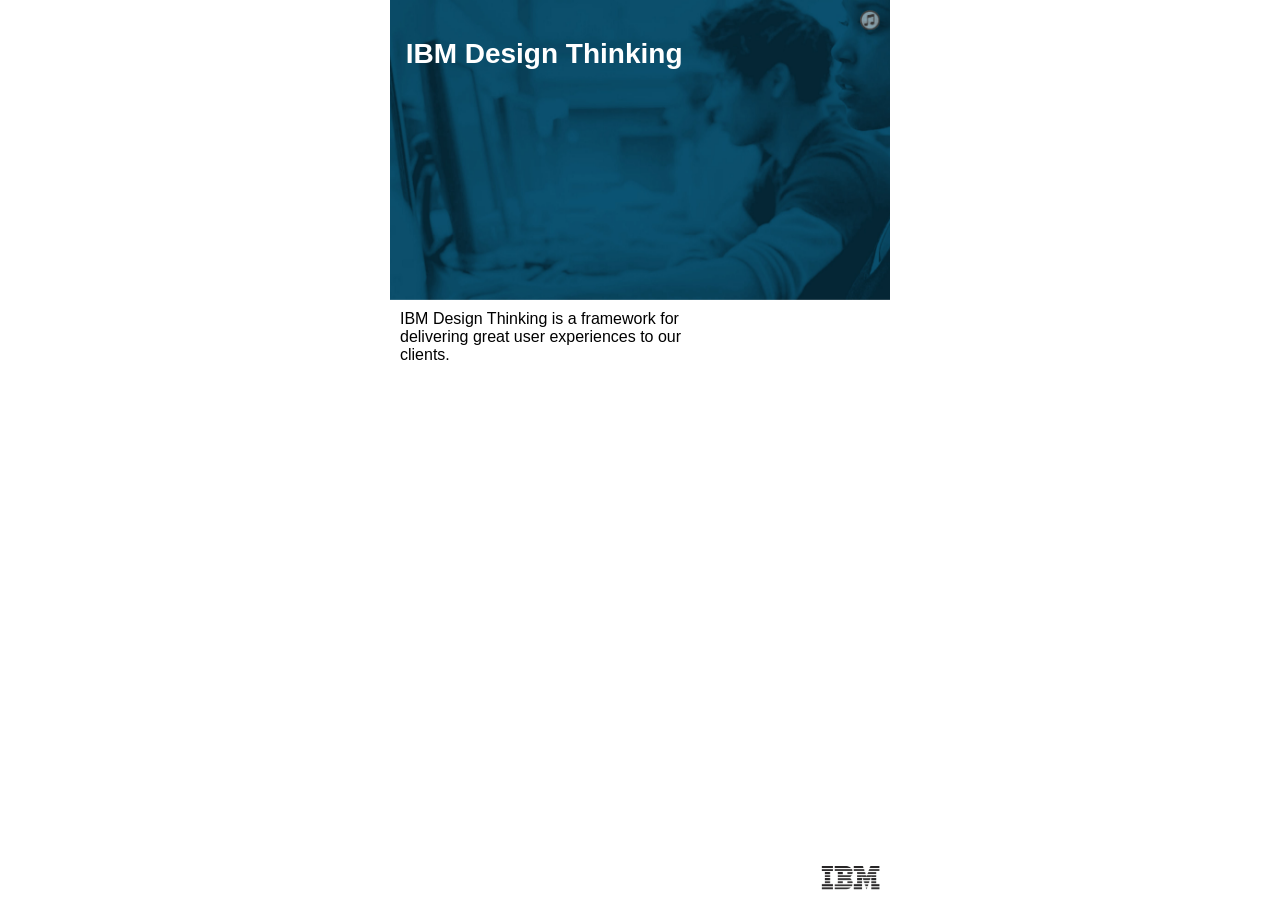
<file: webview/index.html>
﻿<!DOCTYPE html>
<html>
<head>
    <meta http-equiv="Content-Type" content="text/html; charset=utf-8"/>
    <title>Template</title>
    <meta name='viewport' content='width=device-width, initial-scale=1.0, maximum-scale=1.0'/>
    <link rel="stylesheet" href="css/swiper.min.css">
    <link rel="stylesheet" href="css/animate.min.css">
    <link rel="stylesheet" href="css/common.css">
    <!--<script src="js/jquery-1.10.1.min.js"></script>-->
    <!--<script src="js/swiper.3.1.2.jquery.min.js"></script>-->
    <script src="js/swiper.min.js"></script>
    <script src="js/swiper.animate.min.js"></script>
</head>
<body>
<div class="swiper-container">
    <div class="swiper-wrapper">

        <section class="swiper-slide swiper-slide1">
            <audio src=""></audio>
            <img src="images/audio.png" style="width:20px;height:20px; top:10px; right:10px; position: absolute; z-index: 999; " class="audioCtrl">
            <div class="ani text_element resize"
                 style="width: 310px; height:27px;left:10px;top:20px;z-index:2; font-weight: bold; font-size: 28px; color: white"
                 swiper-animate-effect="slideInLeft"
                 swiper-animate-duration="0.3s" swiper-animate-delay="0.1s">
                IBM Design Thinking
            </div>
            <img src="upload/bg1.jpg" class="ani img_element" style="height:300px;left:0px;top:0px;z-index:1; "
                 swiper-animate-effect="slideInLeft" swiper-animate-duration="0.3s" swiper-animate-delay="0.1s">

            <div class="ani text_element"
                 style=" width:310px; height: 50px; left:10px;top:310px;z-index:3;" swiper-animate-effect="slideInLeft"
                 swiper-animate-duration="0.3s" swiper-animate-delay="0.1s">
                IBM Design Thinking is a framework for delivering great user experiences to our clients.
            </div>
            <img src="upload/img5.jpg" class="ani img_element" style=" height:25px;right:10px;bottom:10px; z-index:1; "
                 swiper-animate-effect="slideInLeft" swiper-animate-duration="0.3s" swiper-animate-delay="0.1s">
        </section>

        <section class="swiper-slide swiper-slide2">
        <audio src=""></audio>
        <img src="images/audio.png" style="width:20px;height:20px; top:10px; right:10px; position: absolute; z-index: 999; " class="audioCtrl">
        <img src="upload/img1.jpg" class="ani img_element resize" id=""
             style=" height:200px;left:0px;top:0px;z-index:1; "
             swiper-animate-effect="slideInLeft" swiper-animate-duration="0.3s" swiper-animate-delay="0.1s">

        <div class="ani text_element resize"
             style="left:10px;top:230px;z-index:3;" swiper-animate-effect="slideInLeft"
             swiper-animate-duration="0.3s" swiper-animate-delay="0.1s">
            "Good design is good business."<br>
            — Thomas Watson Jr., 1973
        </div>
        <div class="ani text_element resize"
             style=" left:10px;top:300px;z-index:3;" swiper-animate-effect="slideInLeft"
             swiper-animate-duration="0.3s" swiper-animate-delay="0.1s">
            "There's one key to our future growth:the client experience."
        </div>
        <div class="ani text_element resize"
             style=" left:10px;top:370px;z-index:3;" swiper-animate-effect="slideInLeft"
             swiper-animate-duration="0.3s" swiper-animate-delay="0.1s">
            IBM Design Thinking is a framework for delivering great user experiences.
        </div>
    </section>

    <section class="swiper-slide swiper-slide3">
        <audio src=""></audio>
        <img src="images/audio.png" style="width:20px;height:20px; top:10px; right:10px; position: absolute; z-index: 999; " class="audioCtrl">
        <div class="ani text_element resize"
             style="top:20px; left:10px; z-index:3;padding: 10px; width: 290px; border-left: 3px solid #2c5f99;"
             swiper-animate-effect="slideInLeft"
             swiper-animate-duration="0.3s" swiper-animate-delay="0.1s">
            Articulates clear, direct, and easily understandable value.
        </div>
        <div class="ani text_element resize"
             style="top:100px; left:10px; z-index:3;padding: 10px;width: 290px; border-left: 3px solid #2c5f99;"
             swiper-animate-effect="slideInLeft"
             swiper-animate-duration="0.3s" swiper-animate-delay="0.1s">
            Identifies the users or class of users who will consume the value.
        </div>
        <div class="ani text_element resize"
             style="top:180px; left:10px; z-index:3;padding: 10px;width: 290px; border-left: 3px solid #2c5f99;"
             swiper-animate-effect="slideInLeft"
             swiper-animate-duration="0.3s" swiper-animate-delay="0.1s">
            Describes an outcome in language that is user-centric and implementation-agnostic.
        </div>
        <img src="upload/img6.jpg" class="ani img_element" style="height:150px; right:10px; bottom:30px; z-index:2;"
             swiper-animate-effect="slideInLeft" swiper-animate-duration="0.3s" swiper-animate-delay="0.1s">

    </section>

    <section class="swiper-slide swiper-slide4">
        <audio src=""></audio>
        <img src="images/audio.png" style="width:20px;height:20px; top:10px; right:10px; position: absolute; z-index: 999; " class="audioCtrl">
        <div class="ani text_element resize"
             style="top:30px;z-index:3;font-size: 20px; color: #2C5F99; text-align: center; font-weight: bold;  width: 320px;"
             swiper-animate-effect="slideInLeft"
             swiper-animate-duration="0.3s" swiper-animate-delay="0.1s">
            Principles & Core Practices
        </div>

        <div class="ani text_element resize"
             style="left:100px;top:120px;z-index:3; width: 220px;" swiper-animate-effect="slideInLeft"
             swiper-animate-duration="0.3s" swiper-animate-delay="0.1s">
            Invest for Market Outcomes
        </div>
        <img src="upload/img2.jpg" class="ani img_element resize"
             style=" width:70px; left:10px;top:100px;z-index:2;"
             swiper-animate-effect="slideInLeft" swiper-animate-duration="0.3s" swiper-animate-delay="0.1s">

        <div class="ani text_element resize"
             style="left:100px;top:250px;z-index:3; width: 220px;" swiper-animate-effect="slideInLeft"
             swiper-animate-duration="0.3s" swiper-animate-delay="0.1s">
            Envision the User Experience
        </div>
        <img src="upload/img3.jpg" class="ani img_element resize" style=" width:70px;left:10px;top:230px;z-index:2;"
             swiper-animate-effect="slideInLeft" swiper-animate-duration="0.3s" swiper-animate-delay="0.1s">

        <div class="ani text_element resize"
             style="left:100px;top:380px;z-index:3; width: 220px;" swiper-animate-effect="slideInLeft"
             swiper-animate-duration="0.3s" swiper-animate-delay="0.1s">
            Collaborate, Align, Engage!
        </div>
        <img src="upload/img4.jpg" class="ani img_element resize" style=" width:70px;left:10px;top:360px;z-index:2;"
             swiper-animate-effect="slideInLeft" swiper-animate-duration="0.3s" swiper-animate-delay="0.1s">
    </section>

    <section class="swiper-slide swiper-slide5"
             style="background: url(upload/bg.jpg) no-repeat bottom right #00c5f2; background-size: 300px 300px;">
        <audio src=""></audio>
        <img src="images/audio.png" style="width:20px;height:20px; top:10px; right:10px; position: absolute; z-index: 999; " class="audioCtrl">
        <div class="ani text_element resize"
             style="top:200px;z-index:1;font-size: 40px; color: white; text-align: center; width: 320px;"
             swiper-animate-effect="slideInLeft"
             swiper-animate-duration="0.3s" swiper-animate-delay="0.1s">
            Thanks!
        </div>
    </section>

        <section class="swiper-slide swiper-slide6" style="background: url('upload/bg_2.jpg') no-repeat left top #7F1C7D">
            <audio src=""></audio>
            <img src="images/audio.png" style="width:20px;height:20px; top:10px; right:10px; position: absolute; z-index: 999; " class="audioCtrl">
            <div class="ani text_element resize"
                 style="left:10px;top:50px; font-size: 30px; font-weight: bold; color: #fff;" swiper-animate-effect="slideInLeft"
                 swiper-animate-duration="0.3s" swiper-animate-delay="0.1s">
                IBM Digital Sales
            </div>
            <div class="ani text_element resize"
                 style="left:10px;top:90px; font-weight: bold; color: #fff;" swiper-animate-effect="slideInLeft"
                 swiper-animate-duration="0.3s" swiper-animate-delay="0.1s">
                Subtitle of presentation if needed
            </div>
            <div class="ani text_element resize"
                 style="left:10px;top:380px; color: #fff;" swiper-animate-effect="slideInLeft"
                 swiper-animate-duration="0.3s" swiper-animate-delay="0.1s">
                Name of presenter, Title of presenter, Date of presentation in local format, Location of presentation
            </div>
            <img src="upload/Picture1.png" class="ani img_element resize"
                 style="height:15px; left:270px;top:460px;z-index:1; "
                 swiper-animate-effect="slideInLeft" swiper-animate-duration="0.3s" swiper-animate-delay="0.1s">
            <img src="upload/Picture2.png" class="ani img_element resize"
                 style="height:10px; left:5px;top:465px;z-index:1; "
                 swiper-animate-effect="slideInLeft" swiper-animate-duration="0.3s" swiper-animate-delay="0.1s">
        </section>

        <section class="swiper-slide swiper-slide7" style="background: #000">
            <audio src=""></audio>
            <img src="images/audio.png" style="width:20px;height:20px; top:10px; right:10px; position: absolute; z-index: 999; " class="audioCtrl">
            <div class="ani text_element resize"
                 style="left:10px;top:50px; font-size: 24px; font-weight: bold; color: #7F1C7D;" swiper-animate-effect="slideInLeft"
                 swiper-animate-duration="0.3s" swiper-animate-delay="0.1s">
                Agenda
            </div>
            <ul class="ani resize"
                 style="left:30px;top:90px; color: #fff; padding-left: 10px;" swiper-animate-effect="slideInLeft"
                 swiper-animate-duration="0.3s" swiper-animate-delay="0.1s">
                <li style="margin: 10px 0;">
                    <p class="text_element" style="font-weight: bold; width: 250px;">Agenda heading 1</p>
                    <p class="text_element" style="padding-left:10px; margin-top: 10px; width: 250px;">Agenda content......</p>
                </li>
                <li style="margin: 10px 0;">
                    <p class="text_element" style="font-weight: bold; width: 250px;">Agenda heading 2</p>
                    <p class="text_element" style="padding-left:10px; margin-top: 10px; width: 250px;">Agenda content......</p>
                </li>
                <li style="margin: 10px 0;">
                    <p class="text_element" style="font-weight: bold; width: 250px;">Agenda heading 3</p>
                    <p class="text_element" style="padding-left:10px; margin-top: 10px; width: 250px;">Agenda content......</p>
                </li>
            </ul>
            <img src="upload/Picture1.png" class="ani img_element resize"
                 style="height:15px; left:270px;top:460px;z-index:1; "
                 swiper-animate-effect="slideInLeft" swiper-animate-duration="0.3s" swiper-animate-delay="0.1s">
            <img src="upload/Picture2.png" class="ani img_element resize"
                 style="height:10px; left:5px;top:465px;z-index:1; "
                 swiper-animate-effect="slideInLeft" swiper-animate-duration="0.3s" swiper-animate-delay="0.1s">
        </section>

        <section class="swiper-slide swiper-slide8" style="background: #000">
            <audio src=""></audio>
            <img src="images/audio.png" style="width:20px;height:20px; top:10px; right:10px; position: absolute; z-index: 999; " class="audioCtrl">
            <div class="ani text_element resize"
                 style="left:10px;top:50px; font-size: 24px; font-weight: bold; color: #7F1C7D;" swiper-animate-effect="slideInLeft"
                 swiper-animate-duration="0.3s" swiper-animate-delay="0.1s">
                Click to add title
            </div>
            <div class="ani text_element resize"
                 style="left:10px;top:110px; width: 300px; color: #fff;" swiper-animate-effect="slideInLeft"
                 swiper-animate-duration="0.3s" swiper-animate-delay="0.1s">
                click to add content... click to add content... click to add content...
            </div>
            <img src="upload/Picture1.png" class="ani img_element resize"
                 style="height:15px; left:270px;top:460px;z-index:1; "
                 swiper-animate-effect="slideInLeft" swiper-animate-duration="0.3s" swiper-animate-delay="0.1s">
            <img src="upload/Picture2.png" class="ani img_element resize"
                 style="height:10px; left:5px;top:465px;z-index:1; "
                 swiper-animate-effect="slideInLeft" swiper-animate-duration="0.3s" swiper-animate-delay="0.1s">
        </section>

        <section class="swiper-slide swiper-slide9" style="background: #7F1C7D">
            <audio src=""></audio>
            <img src="images/audio.png" style="width:20px;height:20px; top:10px; right:10px; position: absolute; z-index: 999; " class="audioCtrl">
            <img src="upload/Picture1.png" class="ani img_element resize"
                 style=" left:110px;top:219px;z-index:1; "
                 swiper-animate-effect="slideInLeft" swiper-animate-duration="0.3s" swiper-animate-delay="0.1s">
            <div class="ani text_element resize"
                 style="left:5px;top:465px; color: #fff; font-size: 10px;" swiper-animate-effect="slideInLeft"
                 swiper-animate-duration="0.3s" swiper-animate-delay="0.1s">
                @2015 IBM Corporation
            </div>
        </section>
    </div>
    <img src="images/arrow.png" style="width:20px;height:15px; top:450px; left:160px; margin-left: -10px;" id="array" class="resize">
    <!--<div class="swiper-pagination"></div>-->
</div>

<script src="js/templateCommon.js"></script>
<script src="js/templateUtils.js"></script>
</body>
</html>
</file>
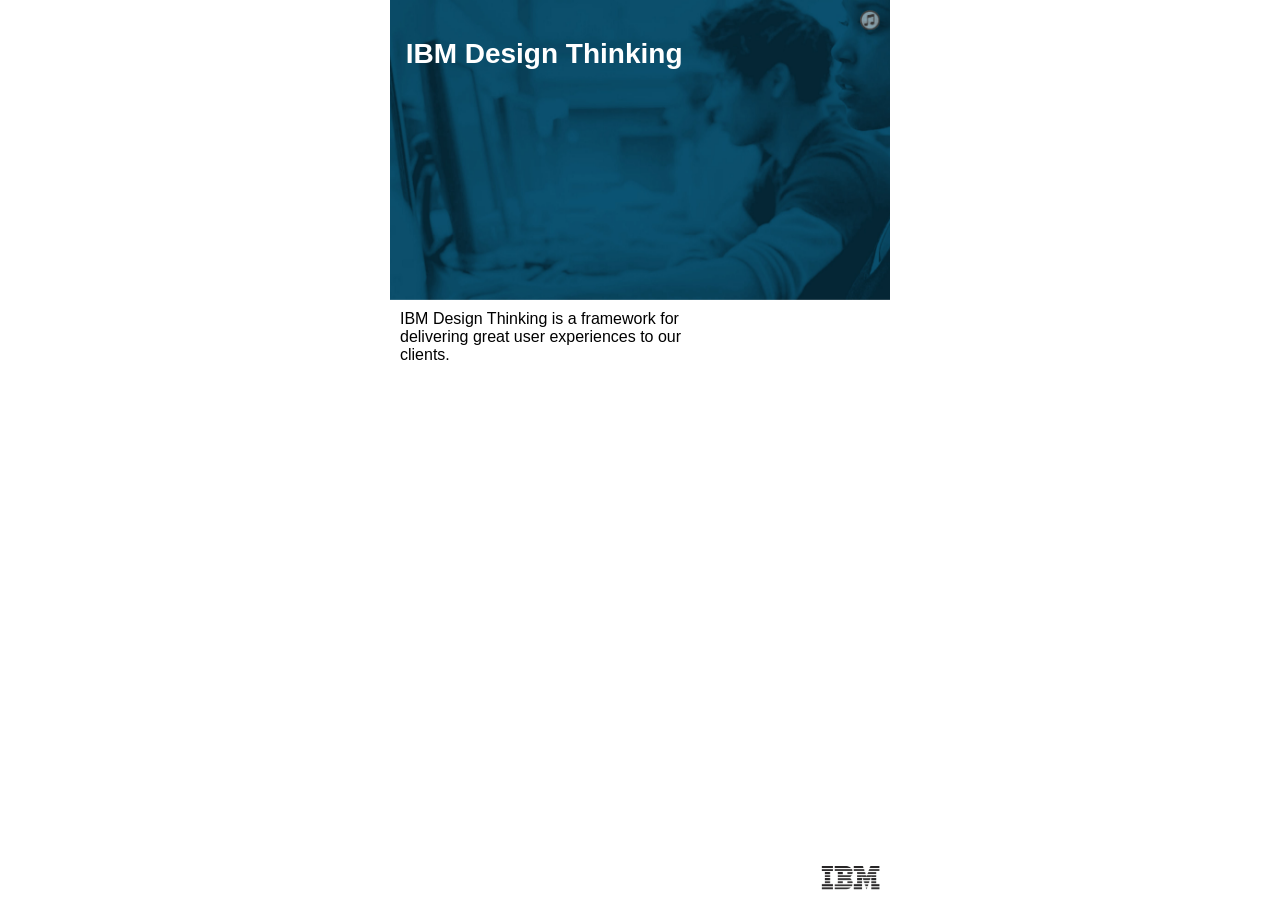
<file: webview/template_1.html>
﻿<!DOCTYPE html>
<html>
<head>
    <meta http-equiv="Content-Type" content="text/html; charset=utf-8"/>
    <title>Template</title>
    <meta name='viewport' content='width=device-width, initial-scale=1.0, maximum-scale=1.0'/>
    <link rel="stylesheet" href="css/swiper.min.css">
    <link rel="stylesheet" href="css/animate.min.css">
    <link rel="stylesheet" href="css/common.css">
    <!--<script src="js/jquery-1.10.1.min.js"></script>-->
    <!--<script src="js/swiper.3.1.2.jquery.min.js"></script>-->
    <script src="js/swiper.min.js"></script>
    <script src="js/swiper.animate.min.js"></script>
</head>
<body>
<div class="swiper-container">
    <div class="swiper-wrapper">

        <section class="swiper-slide swiper-slide1">
            <audio src=""></audio>
            <img src="images/audio.png" style="width:20px;height:20px; top:10px; right:10px; position: absolute; z-index: 999; " class="audioCtrl">
            <div class="ani text_element resize"
                 style="width: 310px; height:27px;left:10px;top:20px;z-index:2; font-weight: bold; font-size: 28px; color: white"
                 swiper-animate-effect="slideInLeft"
                 swiper-animate-duration="0.3s" swiper-animate-delay="0.1s">
                IBM Design Thinking
            </div>
            <img src="upload/bg1.jpg" class="ani img_element" style="height:300px;left:0px;top:0px;z-index:1; "
                 swiper-animate-effect="slideInLeft" swiper-animate-duration="0.3s" swiper-animate-delay="0.1s">

            <div class="ani text_element"
                 style=" width:310px; height: 50px; left:10px;top:310px;z-index:3;" swiper-animate-effect="slideInLeft"
                 swiper-animate-duration="0.3s" swiper-animate-delay="0.1s">
                IBM Design Thinking is a framework for delivering great user experiences to our clients.
            </div>
            <img src="upload/img5.jpg" class="ani img_element" style=" height:25px;right:10px;bottom:10px; z-index:1; "
                 swiper-animate-effect="slideInLeft" swiper-animate-duration="0.3s" swiper-animate-delay="0.1s">
        </section>

    </div>
    <img src="images/arrow.png" style="width:20px;height:15px; top:450px; left:160px; margin-left: -10px;" id="array" class="resize">
    <!--<div class="swiper-pagination"></div>-->
</div>

<script src="js/templateCommon.js"></script>
<script src="js/templateUtils.js"></script>
</body>
</html>
</file>
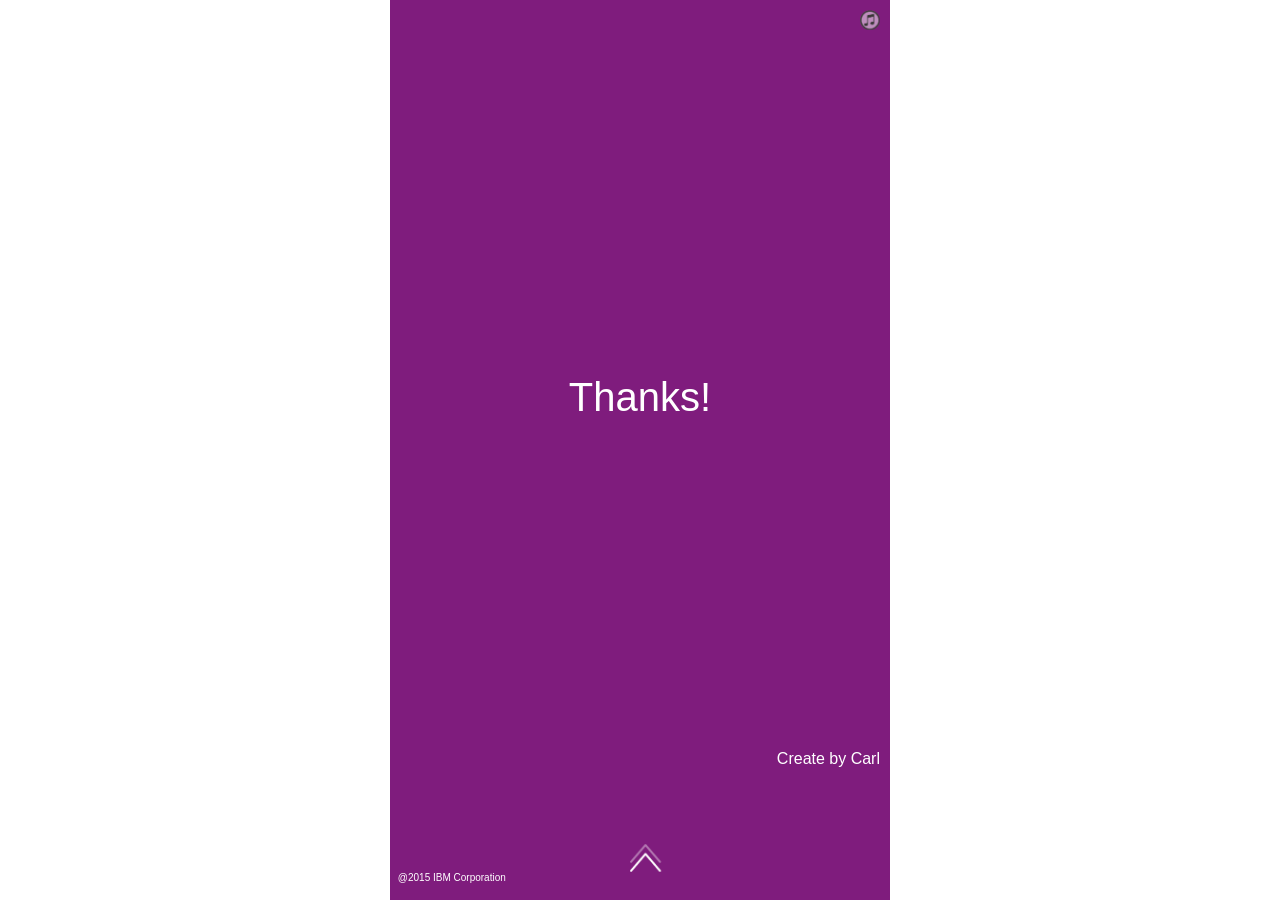
<file: webview/template_10.html>
﻿<!DOCTYPE html>
<html>
<head>
    <meta http-equiv="Content-Type" content="text/html; charset=utf-8"/>
    <title>Template</title>
    <meta name='viewport' content='width=device-width, initial-scale=1.0, maximum-scale=1.0'/>
    <link rel="stylesheet" href="css/swiper.min.css">
    <link rel="stylesheet" href="css/animate.min.css">
    <link rel="stylesheet" href="css/common.css">
    <!--<script src="js/jquery-1.10.1.min.js"></script>-->
    <!--<script src="js/swiper.3.1.2.jquery.min.js"></script>-->
    <script src="js/swiper.min.js"></script>
    <script src="js/swiper.animate.min.js"></script>
</head>
<body>
<div class="swiper-container">
    <div class="swiper-wrapper">

        <section class="swiper-slide swiper-slide9" style="background: #7F1C7D">
            <audio src=""></audio>
            <img src="images/audio.png" style="width:20px;height:20px; top:10px; right:10px; position: absolute; z-index: 999; " class="audioCtrl">
            <div class="ani text_element resize"
                 style="top:200px;z-index:1;font-size: 40px; color: white; text-align: center; width: 320px;"
                 swiper-animate-effect="slideInLeft"
                 swiper-animate-duration="0.3s" swiper-animate-delay="0.1s">
                Thanks!
            </div>
            <div class="ani text_element resize"
                 style="right:10px;top:400px; color: #fff;" swiper-animate-effect="slideInLeft"
                 swiper-animate-duration="0.3s" swiper-animate-delay="0.1s">
                Create by Carl
            </div>
            <div class="ani text_element resize"
                 style="left:5px;top:465px; color: #fff; font-size: 10px;" swiper-animate-effect="slideInLeft"
                 swiper-animate-duration="0.3s" swiper-animate-delay="0.1s">
                @2015 IBM Corporation
            </div>
        </section>

    </div>
    <img src="images/arrow.png" style="width:20px;height:15px; top:450px; left:160px; margin-left: -10px;" id="array" class="resize">
    <!--<div class="swiper-pagination"></div>-->
</div>

<script src="js/templateCommon.js"></script>
<script src="js/templateUtils.js"></script>
</body>
</html>
</file>
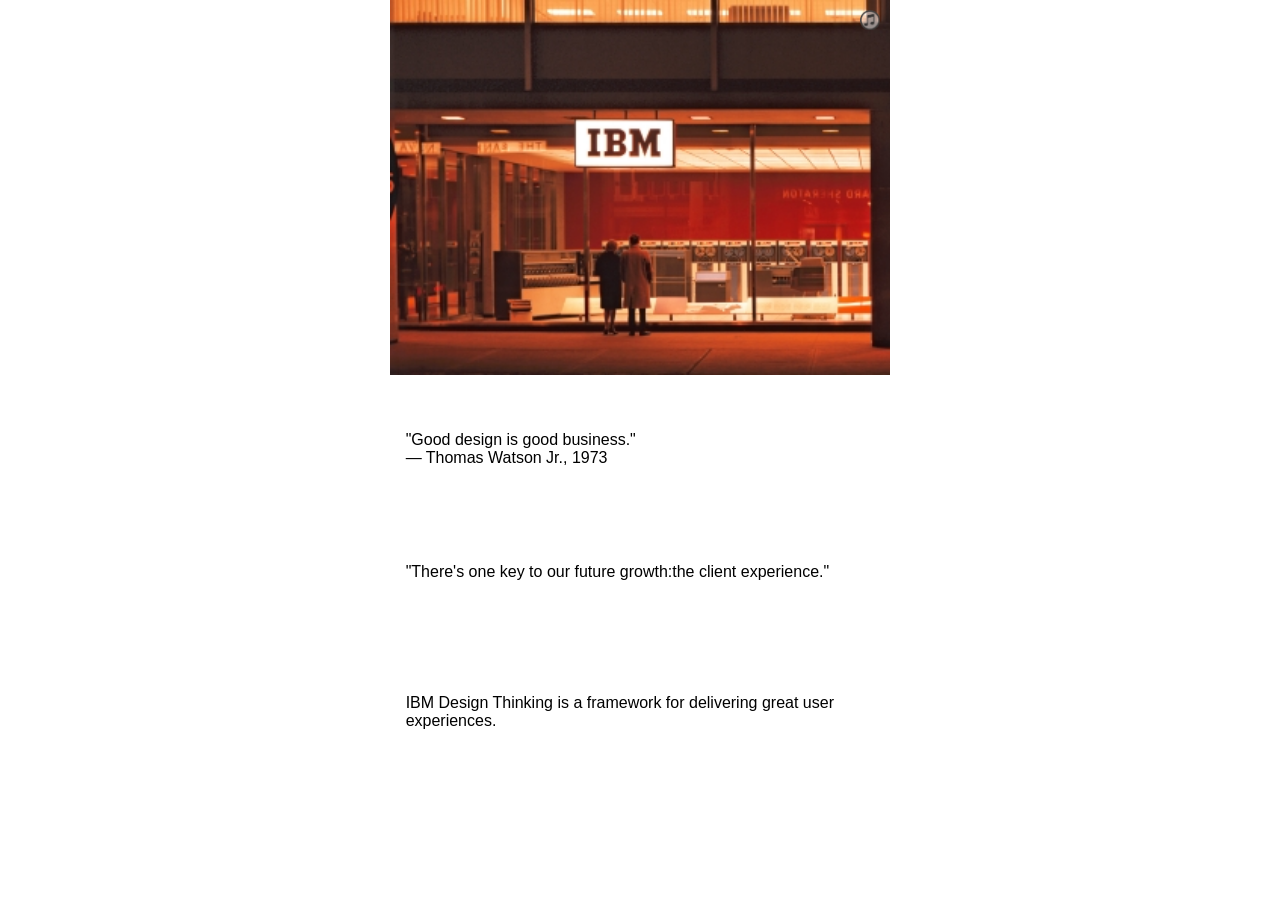
<file: webview/template_2.html>
﻿<!DOCTYPE html>
<html>
<head>
    <meta http-equiv="Content-Type" content="text/html; charset=utf-8"/>
    <title>Template</title>
    <meta name='viewport' content='width=device-width, initial-scale=1.0, maximum-scale=1.0'/>
    <link rel="stylesheet" href="css/swiper.min.css">
    <link rel="stylesheet" href="css/animate.min.css">
    <link rel="stylesheet" href="css/common.css">
    <!--<script src="js/jquery-1.10.1.min.js"></script>-->
    <!--<script src="js/swiper.3.1.2.jquery.min.js"></script>-->
    <script src="js/swiper.min.js"></script>
    <script src="js/swiper.animate.min.js"></script>
</head>
<body>
<div class="swiper-container">
    <div class="swiper-wrapper">

        <section class="swiper-slide swiper-slide2">
            <audio src=""></audio>
            <img src="images/audio.png" style="width:20px;height:20px; top:10px; right:10px; position: absolute; z-index: 999; " class="audioCtrl">
            <img src="upload/img1.jpg" class="ani img_element resize" id=""
                 style=" height:200px;left:0px;top:0px;z-index:1; "
                 swiper-animate-effect="slideInLeft" swiper-animate-duration="0.3s" swiper-animate-delay="0.1s">

            <div class="ani text_element resize"
                 style="left:10px;top:230px;z-index:3;" swiper-animate-effect="slideInLeft"
                 swiper-animate-duration="0.3s" swiper-animate-delay="0.1s">
                "Good design is good business."<br>
                — Thomas Watson Jr., 1973
            </div>
            <div class="ani text_element resize"
                 style=" left:10px;top:300px;z-index:3;" swiper-animate-effect="slideInLeft"
                 swiper-animate-duration="0.3s" swiper-animate-delay="0.1s">
                "There's one key to our future growth:the client experience."
            </div>
            <div class="ani text_element resize"
                 style=" left:10px;top:370px;z-index:3;" swiper-animate-effect="slideInLeft"
                 swiper-animate-duration="0.3s" swiper-animate-delay="0.1s">
                IBM Design Thinking is a framework for delivering great user experiences.
            </div>
        </section>

    </div>
    <img src="images/arrow.png" style="width:20px;height:15px; top:450px; left:160px; margin-left: -10px;" id="array" class="resize">
    <!--<div class="swiper-pagination"></div>-->
</div>

<script src="js/templateCommon.js"></script>
<script src="js/templateUtils.js"></script>
</body>
</html>
</file>
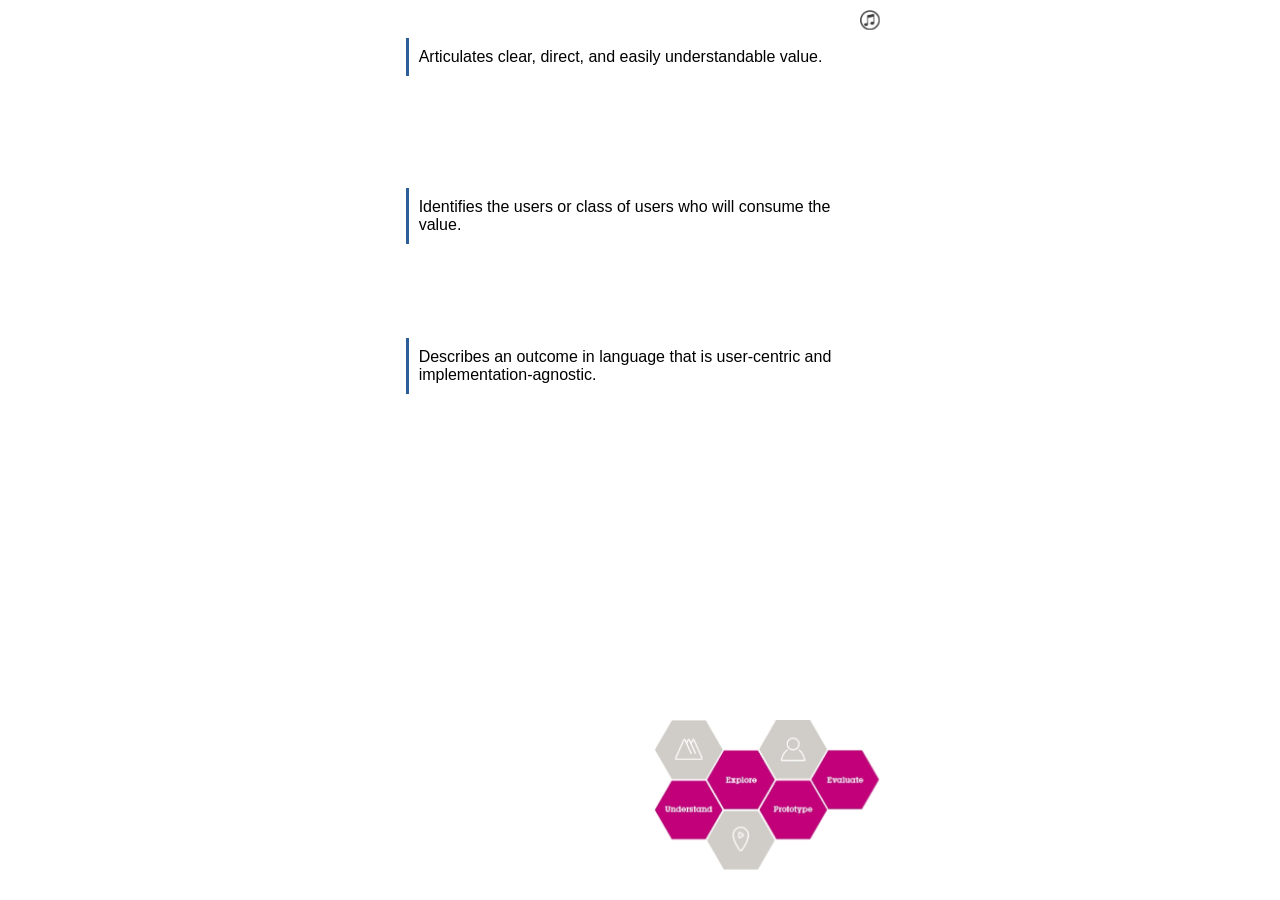
<file: webview/template_3.html>
﻿<!DOCTYPE html>
<html>
<head>
    <meta http-equiv="Content-Type" content="text/html; charset=utf-8"/>
    <title>Template</title>
    <meta name='viewport' content='width=device-width, initial-scale=1.0, maximum-scale=1.0'/>
    <link rel="stylesheet" href="css/swiper.min.css">
    <link rel="stylesheet" href="css/animate.min.css">
    <link rel="stylesheet" href="css/common.css">
    <!--<script src="js/jquery-1.10.1.min.js"></script>-->
    <!--<script src="js/swiper.3.1.2.jquery.min.js"></script>-->
    <script src="js/swiper.min.js"></script>
    <script src="js/swiper.animate.min.js"></script>
</head>
<body>
<div class="swiper-container">
    <div class="swiper-wrapper">

        <section class="swiper-slide swiper-slide3">
            <audio src=""></audio>
            <img src="images/audio.png" style="width:20px;height:20px; top:10px; right:10px; position: absolute; z-index: 999; " class="audioCtrl">
            <div class="ani text_element resize"
                 style="top:20px; left:10px; z-index:3;padding: 10px; width: 290px; border-left: 3px solid #2c5f99;"
                 swiper-animate-effect="slideInLeft"
                 swiper-animate-duration="0.3s" swiper-animate-delay="0.1s">
                Articulates clear, direct, and easily understandable value.
            </div>
            <div class="ani text_element resize"
                 style="top:100px; left:10px; z-index:3;padding: 10px;width: 290px; border-left: 3px solid #2c5f99;"
                 swiper-animate-effect="slideInLeft"
                 swiper-animate-duration="0.3s" swiper-animate-delay="0.1s">
                Identifies the users or class of users who will consume the value.
            </div>
            <div class="ani text_element resize"
                 style="top:180px; left:10px; z-index:3;padding: 10px;width: 290px; border-left: 3px solid #2c5f99;"
                 swiper-animate-effect="slideInLeft"
                 swiper-animate-duration="0.3s" swiper-animate-delay="0.1s">
                Describes an outcome in language that is user-centric and implementation-agnostic.
            </div>
            <img src="upload/img6.jpg" class="ani img_element" style="height:150px; right:10px; bottom:30px; z-index:2;"
                 swiper-animate-effect="slideInLeft" swiper-animate-duration="0.3s" swiper-animate-delay="0.1s">

        </section>

    </div>
    <img src="images/arrow.png" style="width:20px;height:15px; top:450px; left:160px; margin-left: -10px;" id="array" class="resize">
    <!--<div class="swiper-pagination"></div>-->
</div>

<script src="js/templateCommon.js"></script>
<script src="js/templateUtils.js"></script>
</body>
</html>
</file>
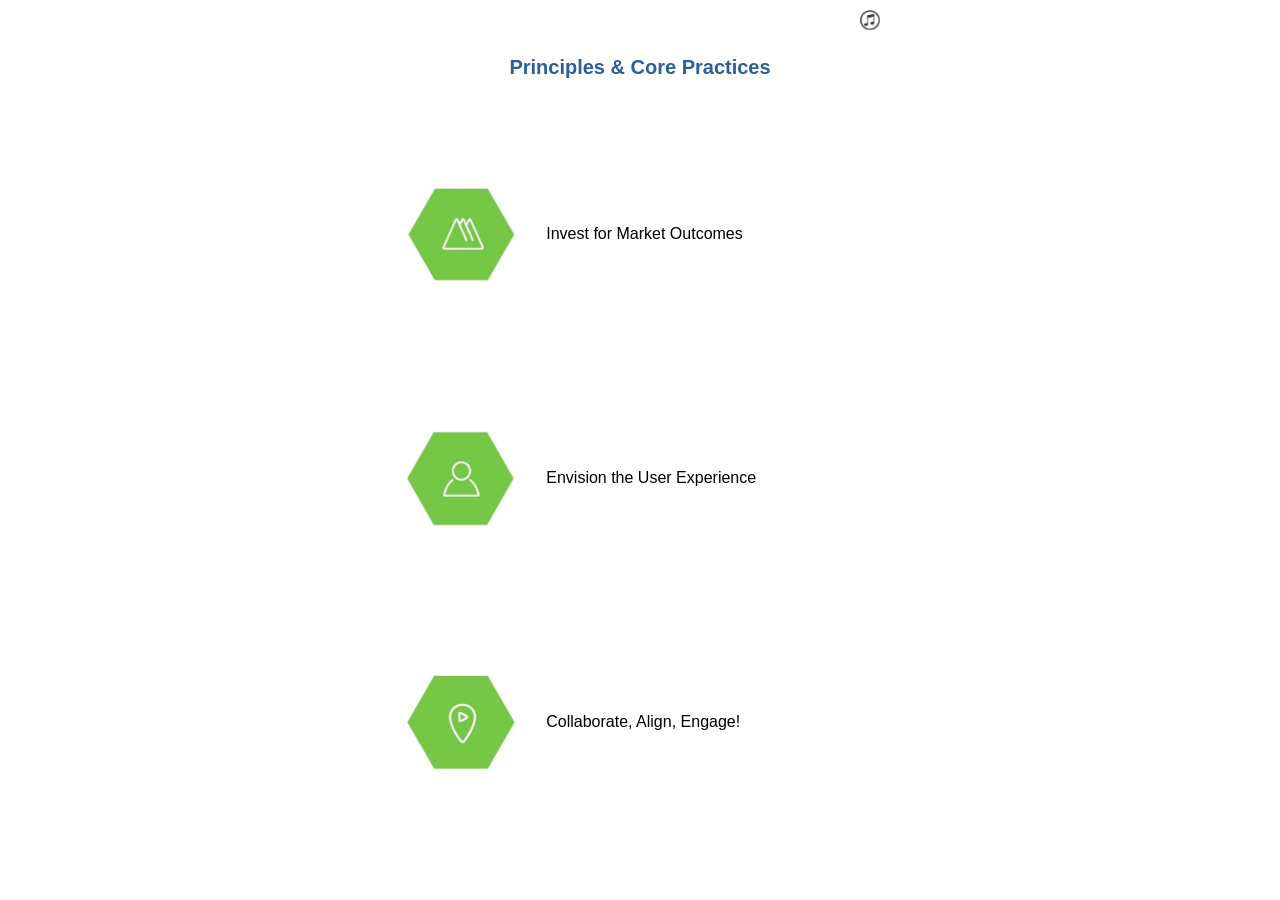
<file: webview/template_4.html>
﻿<!DOCTYPE html>
<html>
<head>
    <meta http-equiv="Content-Type" content="text/html; charset=utf-8"/>
    <title>Template</title>
    <meta name='viewport' content='width=device-width, initial-scale=1.0, maximum-scale=1.0'/>
    <link rel="stylesheet" href="css/swiper.min.css">
    <link rel="stylesheet" href="css/animate.min.css">
    <link rel="stylesheet" href="css/common.css">
    <!--<script src="js/jquery-1.10.1.min.js"></script>-->
    <!--<script src="js/swiper.3.1.2.jquery.min.js"></script>-->
    <script src="js/swiper.min.js"></script>
    <script src="js/swiper.animate.min.js"></script>
</head>
<body>
<div class="swiper-container">
    <div class="swiper-wrapper">

        <section class="swiper-slide swiper-slide4">
            <audio src=""></audio>
            <img src="images/audio.png" style="width:20px;height:20px; top:10px; right:10px; position: absolute; z-index: 999; " class="audioCtrl">
            <div class="ani text_element resize"
                 style="top:30px;z-index:3;font-size: 20px; color: #2C5F99; text-align: center; font-weight: bold;  width: 320px;"
                 swiper-animate-effect="slideInLeft"
                 swiper-animate-duration="0.3s" swiper-animate-delay="0.1s">
                Principles & Core Practices
            </div>

            <div class="ani text_element resize"
                 style="left:100px;top:120px;z-index:3; width: 220px;" swiper-animate-effect="slideInLeft"
                 swiper-animate-duration="0.3s" swiper-animate-delay="0.1s">
                Invest for Market Outcomes
            </div>
            <img src="upload/img2.jpg" class="ani img_element resize"
                 style=" width:70px; left:10px;top:100px;z-index:2;"
                 swiper-animate-effect="slideInLeft" swiper-animate-duration="0.3s" swiper-animate-delay="0.1s">

            <div class="ani text_element resize"
                 style="left:100px;top:250px;z-index:3; width: 220px;" swiper-animate-effect="slideInLeft"
                 swiper-animate-duration="0.3s" swiper-animate-delay="0.1s">
                Envision the User Experience
            </div>
            <img src="upload/img3.jpg" class="ani img_element resize" style=" width:70px;left:10px;top:230px;z-index:2;"
                 swiper-animate-effect="slideInLeft" swiper-animate-duration="0.3s" swiper-animate-delay="0.1s">

            <div class="ani text_element resize"
                 style="left:100px;top:380px;z-index:3; width: 220px;" swiper-animate-effect="slideInLeft"
                 swiper-animate-duration="0.3s" swiper-animate-delay="0.1s">
                Collaborate, Align, Engage!
            </div>
            <img src="upload/img4.jpg" class="ani img_element resize" style=" width:70px;left:10px;top:360px;z-index:2;"
                 swiper-animate-effect="slideInLeft" swiper-animate-duration="0.3s" swiper-animate-delay="0.1s">
        </section>

    </div>
    <img src="images/arrow.png" style="width:20px;height:15px; top:450px; left:160px; margin-left: -10px;" id="array" class="resize">
    <!--<div class="swiper-pagination"></div>-->
</div>

<script src="js/templateCommon.js"></script>
<script src="js/templateUtils.js"></script>
</body>
</html>
</file>
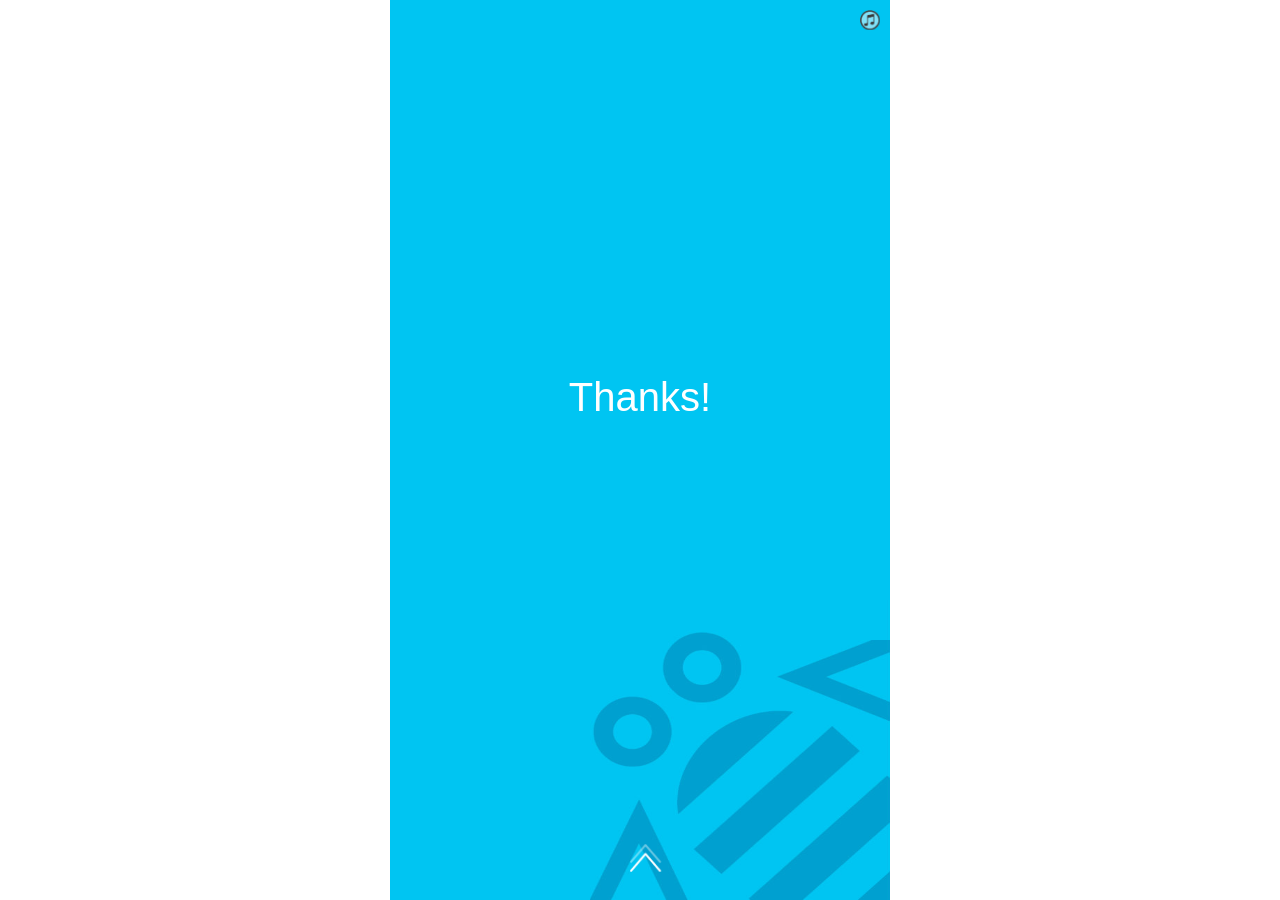
<file: webview/template_5.html>
﻿<!DOCTYPE html>
<html>
<head>
    <meta http-equiv="Content-Type" content="text/html; charset=utf-8"/>
    <title>Template</title>
    <meta name='viewport' content='width=device-width, initial-scale=1.0, maximum-scale=1.0'/>
    <link rel="stylesheet" href="css/swiper.min.css">
    <link rel="stylesheet" href="css/animate.min.css">
    <link rel="stylesheet" href="css/common.css">
    <!--<script src="js/jquery-1.10.1.min.js"></script>-->
    <!--<script src="js/swiper.3.1.2.jquery.min.js"></script>-->
    <script src="js/swiper.min.js"></script>
    <script src="js/swiper.animate.min.js"></script>
</head>
<body>
<div class="swiper-container">
    <div class="swiper-wrapper">

        <section class="swiper-slide swiper-slide5"
                 style="background: url(upload/bg.jpg) no-repeat bottom right #00c5f2; background-size: 300px 300px;">
            <audio src=""></audio>
            <img src="images/audio.png" style="width:20px;height:20px; top:10px; right:10px; position: absolute; z-index: 999; " class="audioCtrl">
            <div class="ani text_element resize"
                 style="top:200px;z-index:1;font-size: 40px; color: white; text-align: center; width: 320px;"
                 swiper-animate-effect="slideInLeft"
                 swiper-animate-duration="0.3s" swiper-animate-delay="0.1s">
                Thanks!
            </div>
        </section>

    </div>
    <img src="images/arrow.png" style="width:20px;height:15px; top:450px; left:160px; margin-left: -10px;" id="array" class="resize">
    <!--<div class="swiper-pagination"></div>-->
</div>

<script src="js/templateCommon.js"></script>
<script src="js/templateUtils.js"></script>
</body>
</html>
</file>
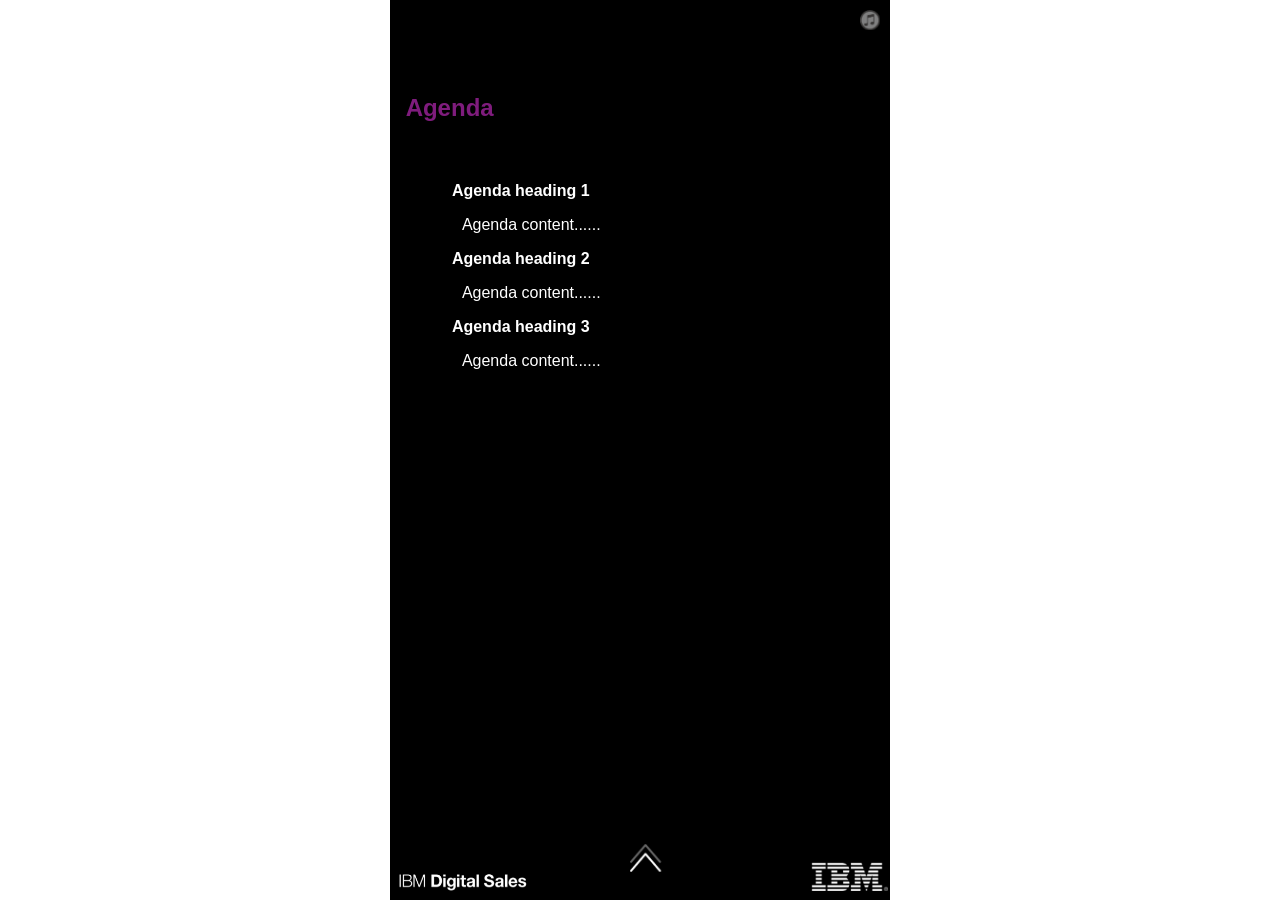
<file: webview/template_7.html>
﻿<!DOCTYPE html>
<html>
<head>
    <meta http-equiv="Content-Type" content="text/html; charset=utf-8"/>
    <title>Template</title>
    <meta name='viewport' content='width=device-width, initial-scale=1.0, maximum-scale=1.0'/>
    <link rel="stylesheet" href="css/swiper.min.css">
    <link rel="stylesheet" href="css/animate.min.css">
    <link rel="stylesheet" href="css/common.css">
    <!--<script src="js/jquery-1.10.1.min.js"></script>-->
    <!--<script src="js/swiper.3.1.2.jquery.min.js"></script>-->
    <script src="js/swiper.min.js"></script>
    <script src="js/swiper.animate.min.js"></script>
</head>
<body>
<div class="swiper-container">
    <div class="swiper-wrapper">

        <section class="swiper-slide swiper-slide7" style="background: #000">
            <audio src=""></audio>
            <img src="images/audio.png" style="width:20px;height:20px; top:10px; right:10px; position: absolute; z-index: 999; " class="audioCtrl">
            <div class="ani text_element resize"
                 style="left:10px;top:50px; font-size: 24px; font-weight: bold; color: #7F1C7D;" swiper-animate-effect="slideInLeft"
                 swiper-animate-duration="0.3s" swiper-animate-delay="0.1s">
                Agenda
            </div>
            <ul class="ani resize"
                style="left:30px;top:90px; color: #fff; padding-left: 10px;" swiper-animate-effect="slideInLeft"
                swiper-animate-duration="0.3s" swiper-animate-delay="0.1s">
                <li style="margin: 10px 0;">
                    <p class="text_element" style="font-weight: bold; width: 250px;">Agenda heading 1</p>
                    <p class="text_element" style="padding-left:10px; margin-top: 10px; width: 250px;">Agenda content......</p>
                </li>
                <li style="margin: 10px 0;">
                    <p class="text_element" style="font-weight: bold; width: 250px;">Agenda heading 2</p>
                    <p class="text_element" style="padding-left:10px; margin-top: 10px; width: 250px;">Agenda content......</p>
                </li>
                <li style="margin: 10px 0;">
                    <p class="text_element" style="font-weight: bold; width: 250px;">Agenda heading 3</p>
                    <p class="text_element" style="padding-left:10px; margin-top: 10px; width: 250px;">Agenda content......</p>
                </li>
            </ul>
            <img src="upload/Picture1.png" class="ani img_element resize"
                 style="height:15px; left:270px;top:460px;z-index:1; "
                 swiper-animate-effect="slideInLeft" swiper-animate-duration="0.3s" swiper-animate-delay="0.1s">
            <img src="upload/Picture2.png" class="ani img_element resize"
                 style="height:10px; left:5px;top:465px;z-index:1; "
                 swiper-animate-effect="slideInLeft" swiper-animate-duration="0.3s" swiper-animate-delay="0.1s">
        </section>

    </div>
    <img src="images/arrow.png" style="width:20px;height:15px; top:450px; left:160px; margin-left: -10px;" id="array" class="resize">
    <!--<div class="swiper-pagination"></div>-->
</div>

<script src="js/templateCommon.js"></script>
<script src="js/templateUtils.js"></script>
</body>
</html>
</file>
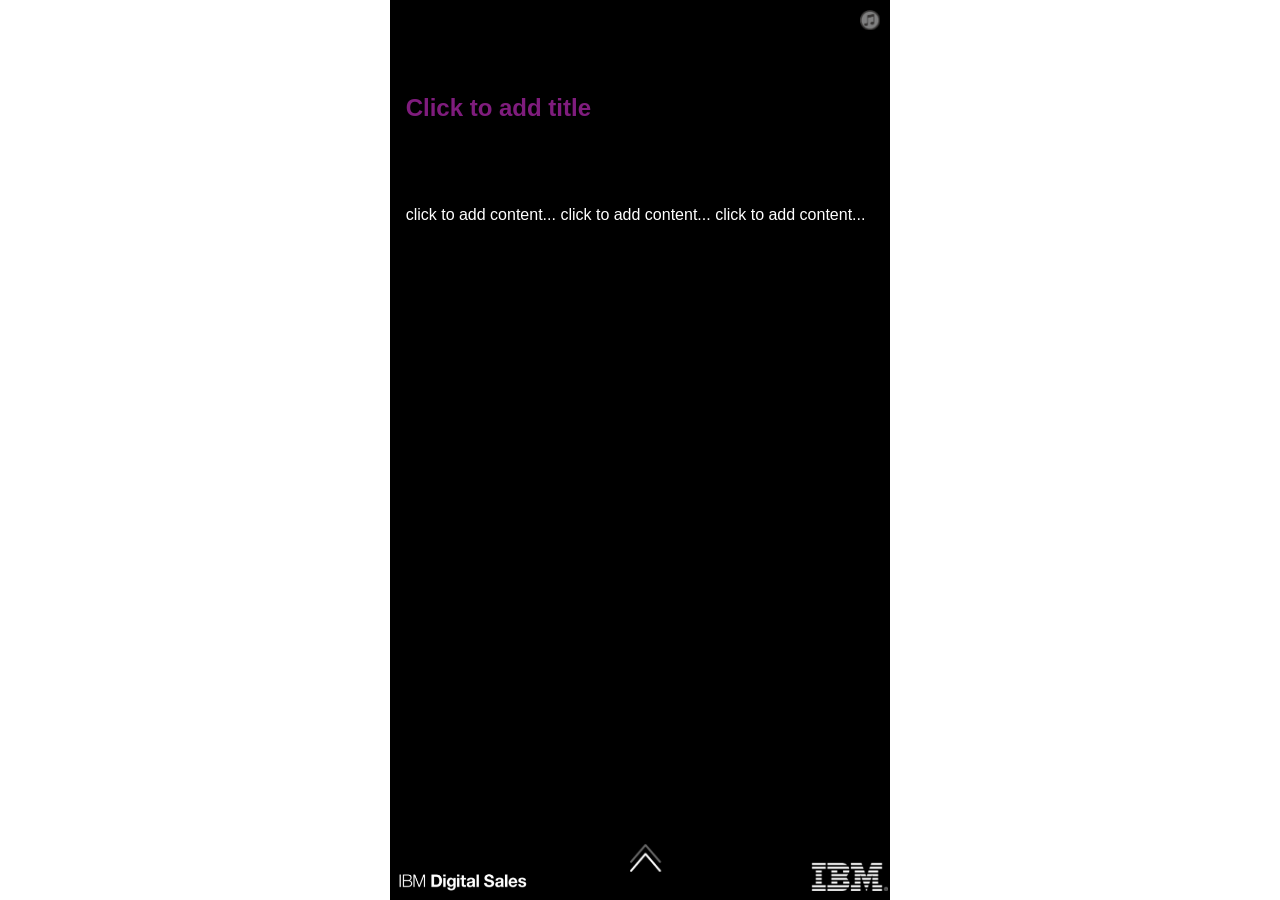
<file: webview/template_8.html>
﻿<!DOCTYPE html>
<html>
<head>
    <meta http-equiv="Content-Type" content="text/html; charset=utf-8"/>
    <title>Template</title>
    <meta name='viewport' content='width=device-width, initial-scale=1.0, maximum-scale=1.0'/>
    <link rel="stylesheet" href="css/swiper.min.css">
    <link rel="stylesheet" href="css/animate.min.css">
    <link rel="stylesheet" href="css/common.css">
    <!--<script src="js/jquery-1.10.1.min.js"></script>-->
    <!--<script src="js/swiper.3.1.2.jquery.min.js"></script>-->
    <script src="js/swiper.min.js"></script>
    <script src="js/swiper.animate.min.js"></script>
</head>
<body>
<div class="swiper-container">
    <div class="swiper-wrapper">

        <section class="swiper-slide swiper-slide8" style="background: #000">
            <audio src=""></audio>
            <img src="images/audio.png" style="width:20px;height:20px; top:10px; right:10px; position: absolute; z-index: 999; " class="audioCtrl">
            <div class="ani text_element resize"
                 style="left:10px;top:50px; font-size: 24px; font-weight: bold; color: #7F1C7D;" swiper-animate-effect="slideInLeft"
                 swiper-animate-duration="0.3s" swiper-animate-delay="0.1s">
                Click to add title
            </div>
            <div class="ani text_element resize"
                 style="left:10px;top:110px; width: 300px; color: #fff;" swiper-animate-effect="slideInLeft"
                 swiper-animate-duration="0.3s" swiper-animate-delay="0.1s">
                click to add content... click to add content... click to add content...
            </div>
            <img src="upload/Picture1.png" class="ani img_element resize"
                 style="height:15px; left:270px;top:460px;z-index:1; "
                 swiper-animate-effect="slideInLeft" swiper-animate-duration="0.3s" swiper-animate-delay="0.1s">
            <img src="upload/Picture2.png" class="ani img_element resize"
                 style="height:10px; left:5px;top:465px;z-index:1; "
                 swiper-animate-effect="slideInLeft" swiper-animate-duration="0.3s" swiper-animate-delay="0.1s">
        </section>

    </div>
    <img src="images/arrow.png" style="width:20px;height:15px; top:450px; left:160px; margin-left: -10px;" id="array" class="resize">
    <!--<div class="swiper-pagination"></div>-->
</div>

<script src="js/templateCommon.js"></script>
<script src="js/templateUtils.js"></script>
</body>
</html>
</file>
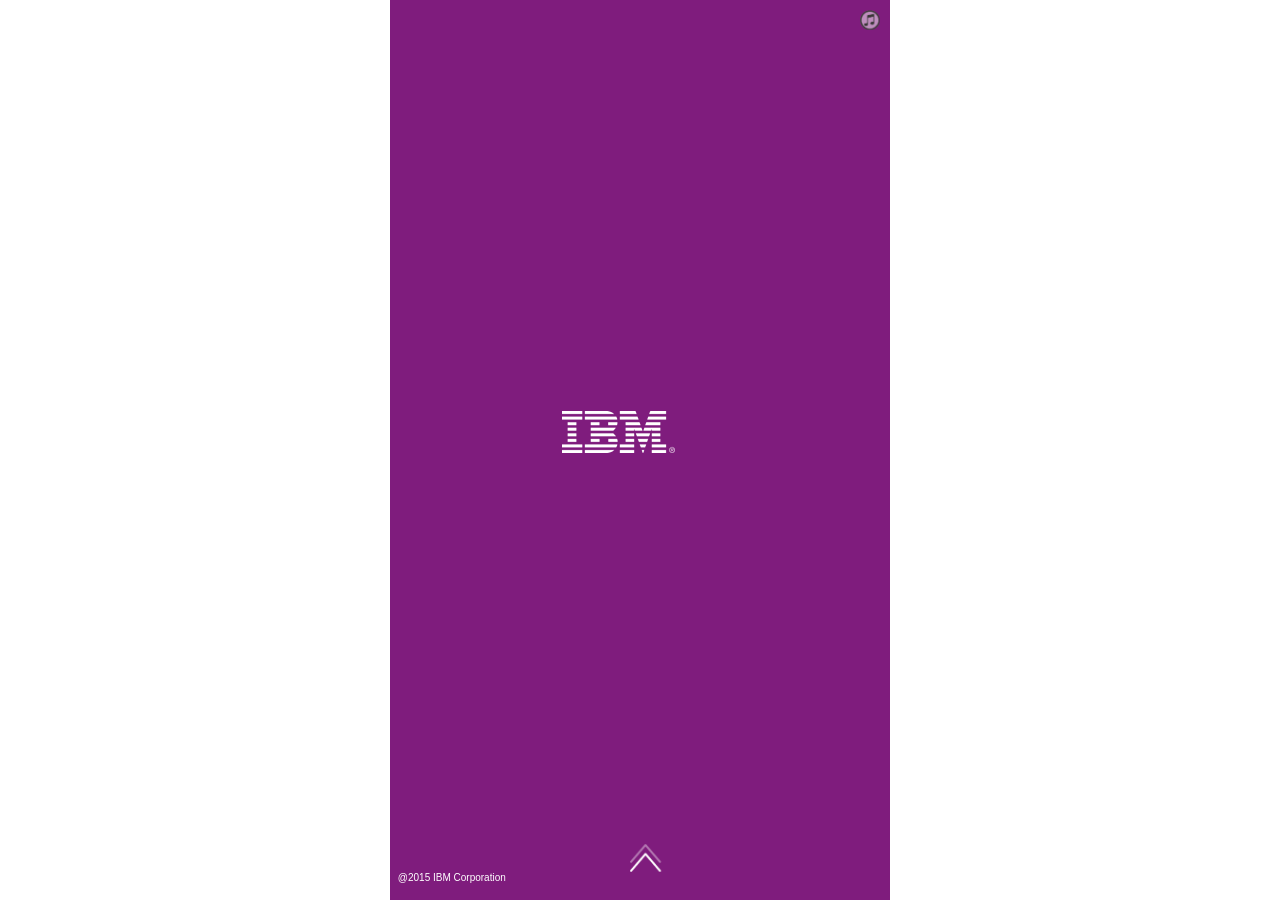
<file: webview/template_9.html>
﻿<!DOCTYPE html>
<html>
<head>
    <meta http-equiv="Content-Type" content="text/html; charset=utf-8"/>
    <title>Template</title>
    <meta name='viewport' content='width=device-width, initial-scale=1.0, maximum-scale=1.0'/>
    <link rel="stylesheet" href="css/swiper.min.css">
    <link rel="stylesheet" href="css/animate.min.css">
    <link rel="stylesheet" href="css/common.css">
    <!--<script src="js/jquery-1.10.1.min.js"></script>-->
    <!--<script src="js/swiper.3.1.2.jquery.min.js"></script>-->
    <script src="js/swiper.min.js"></script>
    <script src="js/swiper.animate.min.js"></script>
</head>
<body>
<div class="swiper-container">
    <div class="swiper-wrapper">

        <section class="swiper-slide swiper-slide9" style="background: #7F1C7D">
            <audio src=""></audio>
            <img src="images/audio.png" style="width:20px;height:20px; top:10px; right:10px; position: absolute; z-index: 999; " class="audioCtrl">
            <img src="upload/Picture1.png" class="ani img_element resize"
                 style=" left:110px;top:219px;z-index:1; "
                 swiper-animate-effect="slideInLeft" swiper-animate-duration="0.3s" swiper-animate-delay="0.1s">
            <div class="ani text_element resize"
                 style="left:5px;top:465px; color: #fff; font-size: 10px;" swiper-animate-effect="slideInLeft"
                 swiper-animate-duration="0.3s" swiper-animate-delay="0.1s">
                @2015 IBM Corporation
            </div>
        </section>

    </div>
    <img src="images/arrow.png" style="width:20px;height:15px; top:450px; left:160px; margin-left: -10px;" id="array" class="resize">
    <!--<div class="swiper-pagination"></div>-->
</div>

<script src="js/templateCommon.js"></script>
<script src="js/templateUtils.js"></script>
</body>
</html>
</file>
<file: webview/css/common.css>
body,p {
    margin: 0;
    padding: 0;
}

html, body {
    height: 100%;
}

body {
    font-family: "Arial";
}

.swiper-container {
    width: 100%;
    height: 100%;
    max-width:500px;
}

.swiper-slide {
    width: 100%;
    height: 100%;
    /*background: url(upload/bg.jpg) no-repeat left top;*/
    background-size: 100% 100%;
}

img {
    display: block;
}

.swiper-pagination-bullet {
    width: 6px;
    height: 6px;
    background: #fff;
    opacity: .4;
}

.swiper-pagination-bullet-active {
    opacity: 1;
}

@-webkit-keyframes start {
    0%, 30% {
        opacity: 0;
        -webkit-transform: translate(0, 10px);
    }
    60% {
        opacity: 1;
        -webkit-transform: translate(0, 0);
    }
    100% {
        opacity: 0;
        -webkit-transform: translate(0, -8px);
    }
}

@-moz-keyframes start {
    0%, 30% {
        opacity: 0;
        -moz-transform: translate(0, 10px);
    }
    60% {
        opacity: 1;
        -moz-transform: translate(0, 0);
    }
    100% {
        opacity: 0;
        -moz-transform: translate(0, -8px);
    }
}

@keyframes start {
    0%, 30% {
        opacity: 0;
        transform: translate(0, 10px);
    }
    60% {
        opacity: 1;
        transform: translate(0, 0);
    }
    100% {
        opacity: 0;
        transform: translate(0, -8px);
    }
}

.ani {
    position: absolute;
}

.txt {
    position: absolute;
}

#array {
    position: absolute;
    z-index: 999;
    -webkit-animation: start 1.3s infinite ease-in-out;
}
.showAudio{
    display:none;
}

ul,li{ list-style: none; padding:0; margin: 0;}
li{ margin: 5px 0; line-height: 24px; padding-left: 5px;}
</file>
